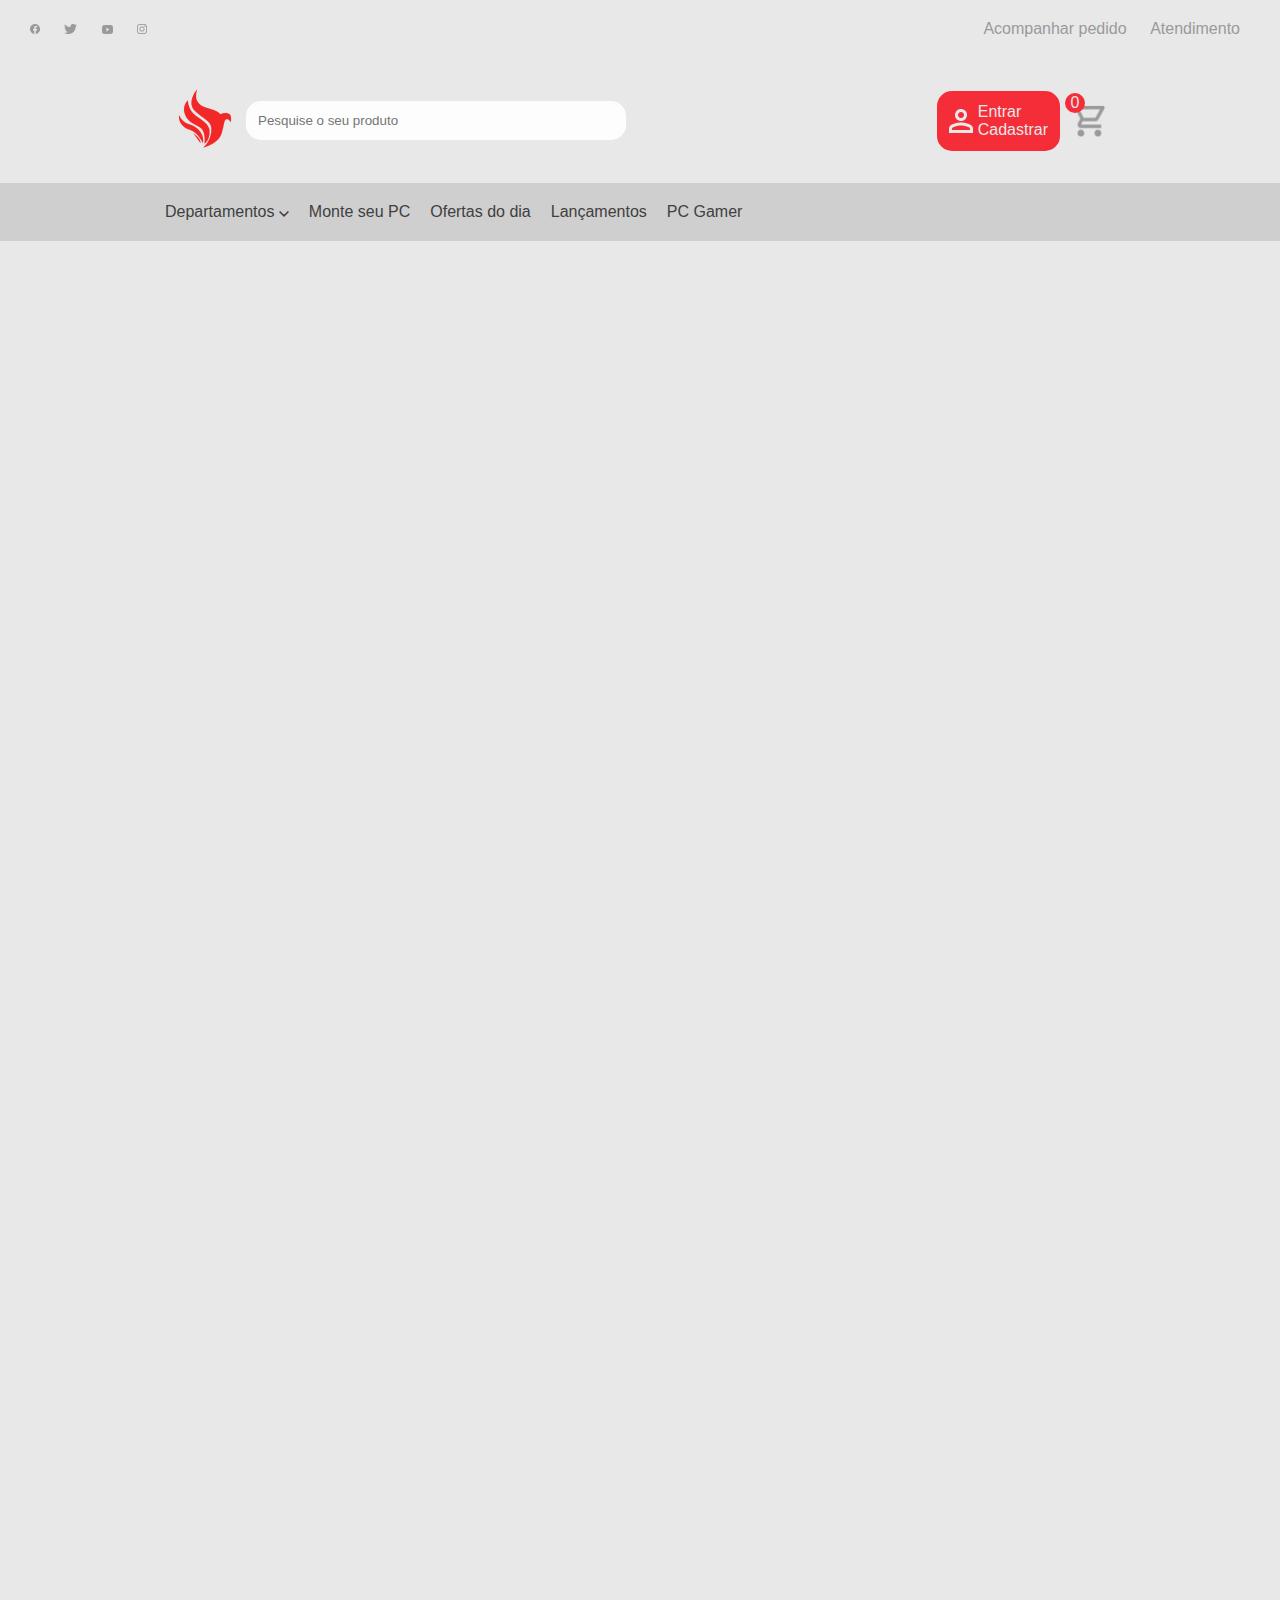
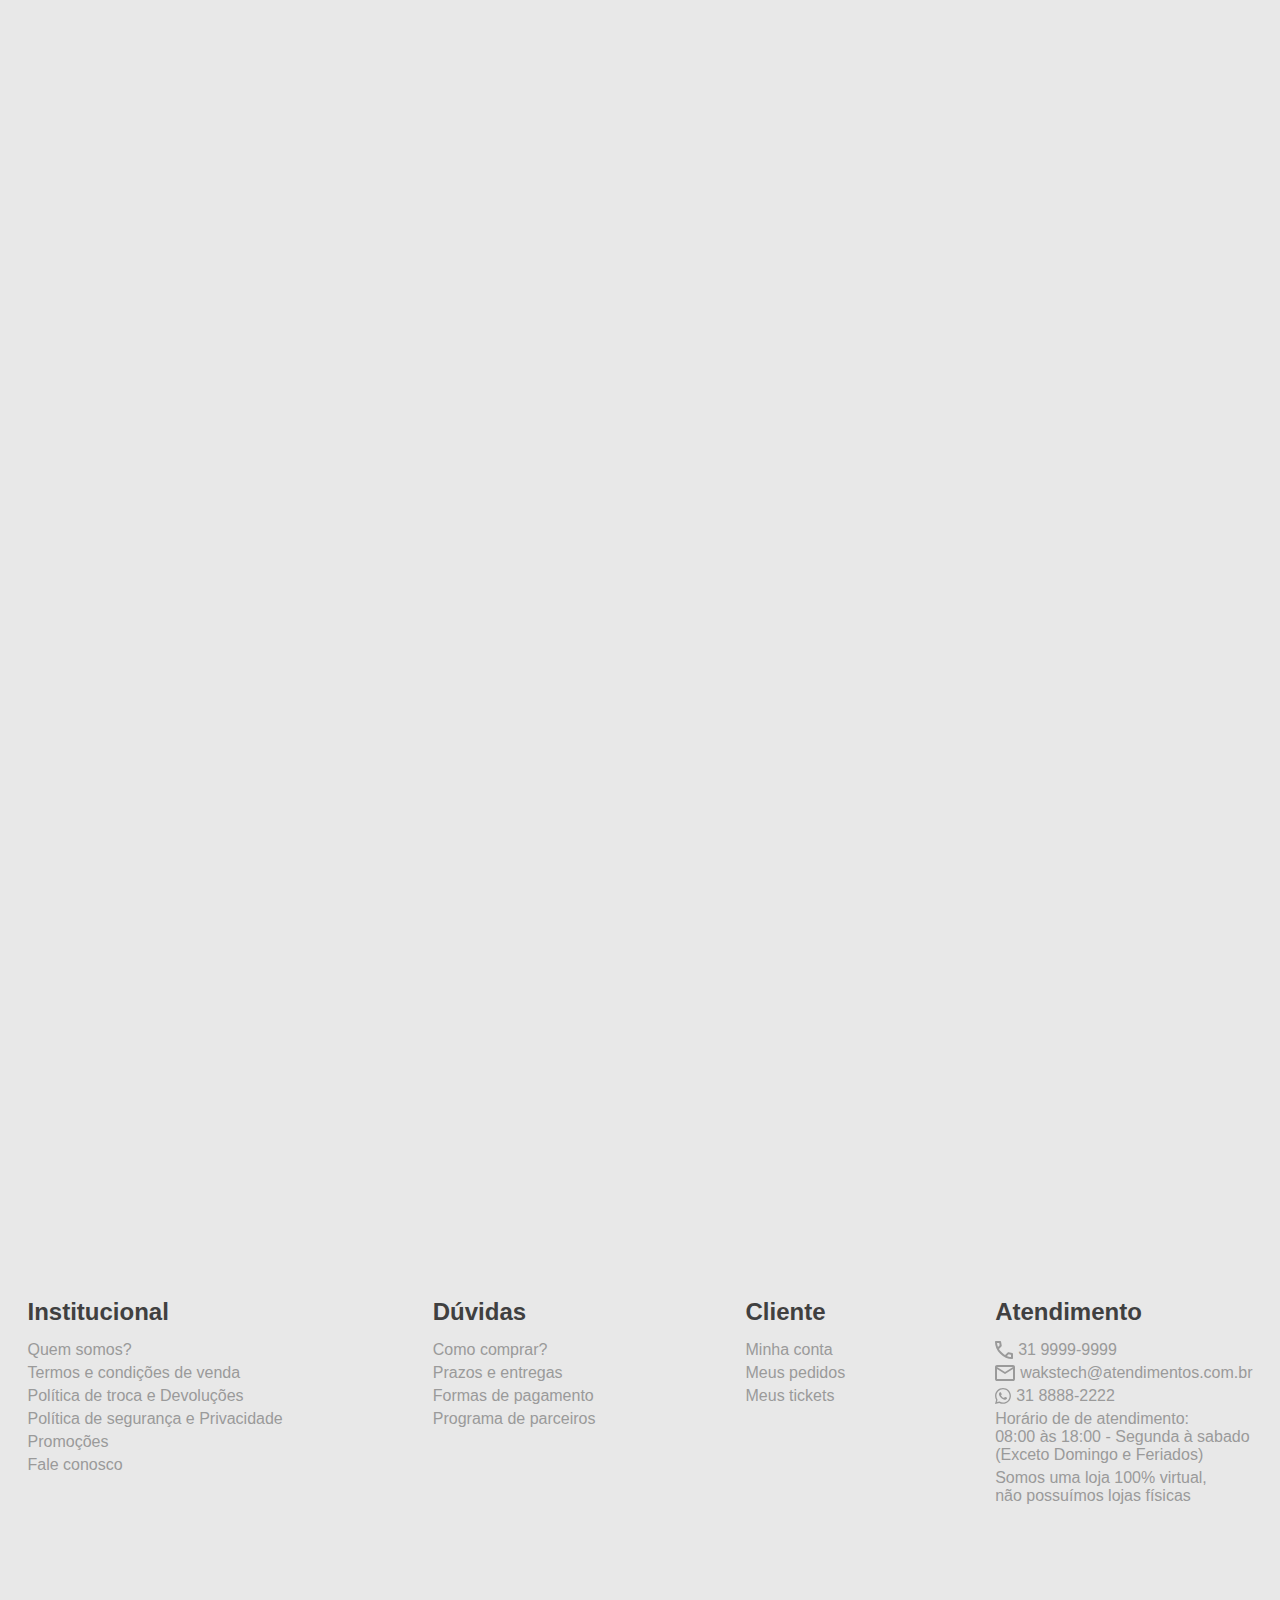
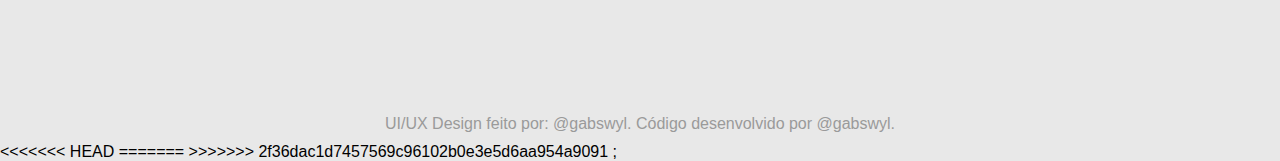
<file: index.html>
<!DOCTYPE html>
<html lang="en">
<head>
    <meta charset="UTF-8">
    <meta name="viewport" content="width=device-width, initial-scale=1.0">
    <title>E-commerce</title>
    <link rel="stylesheet" href="https://cdn.jsdelivr.net/npm/swiper@11/swiper-bundle.min.css" />
    <link rel="stylesheet" href="./css/global.css">
</head>
<body>


    
    <!-- nav css -->
    <nav class="nav">
        <div class="container_header">
            <div class="icones">
                <a href="https://www.facebook.com/PichauInfo/?locale=pt_BR">
                    <img src="./assets/fbicon.png" alt="icon do face">
                </a>
                <a href="https://x.com/pichaugaming?s=20">
                    <img src="./assets/tticon.png" alt="icon do twitter">
                </a>
                <a href="https://www.youtube.com/channel/UCo4-WGKOvw3QmzW8MRuuFtQ">
                    <img src="./assets/yticon.png" alt="icon do youtube">
                </a>
                <a href="https://www.instagram.com/pichauoficial/">
                    <img src="./assets/igicon.png" alt="icon do instagram">
                </a>
            </div>
    
            <div class="header_ajudas">
                <a class="nav_links" href="">Acompanhar pedido</a>
                <a href="">Atendimento</a>
            </div>
        </div>
    </nav>

     <!-- header css -->
    <header class="headerdois">
    
        <div class="container_search">
            <div class="search">
                <a href="index.html">
                    <img src="./assets/pichaulogo.png" alt="logo da pichau">
                </a>
                <input class="pesquisa" type="text" placeholder="Pesquise o seu produto">
            </div>
    
            <div class="barra">
                <div class="botao_login">
                    <img src="./assets/user.png" alt="icon do user">
                    <div class="botao_text">
                        <a>Entrar</a><br>
                        <a>Cadastrar</a>
                    </div>
                </div>
                <nav class="navjs">
                    <button class="menu_header">
                        <img class="menus" src="./assets/menu.svg" alt="icon">
                        <img class="close" src="./assets/close.svg" alt="icon">
                    </button>
                    <ul class="nav_listjs">
                        <li class="nav_j nav_dep">
                            <a href="">Departamentos</a>
                            <img src="./assets/arrow-right.svg" alt="arrow">
                        </li>
                        <li class="nav_j"><a href="">Monte seu PC</a></li>
                        <li class="nav_j"><a href="">Ofertas do dia</a></li>
                        <li class="nav_j"><a href="">Lançamentos</a></li>
                        <li class="nav_x"><a href="">PC Gamer</a></li>
                        <li class="nav_login"><a href="">Entrar / Cadastrar</a></li>
                        <li class="nav_login"><a class="bold" href="carrinho.html">Meus pedidos</a></li>
                    </ul>
                </nav>
                <button class="listaCompras">
                    <div class="contagemProdutos">0</div>
                    <img class="barra_card" src="./assets/card.png" alt="">
                </button>
            </div>
    
        </div>
    

        
    </header>

     <!-- navbar css -->
     <header class="navbar">
        <ul class="nav_ul">
            <li>
                <div class="dropdown">
                    <a id="departamento_drop" href="">Departamentos</a>
                    <img src="..//assets/arrow.png" alt="arrow">
                    <div class="dropdown-conteudo">
                        <ul class="drop_grid">
                            <li class="drop_menu">
                                <a href="#">PC Gamer</a>
                            </li>

                            <li class="drop_menu">
                                <a href="#">Hardware</a>
                            </li>

                            <li class="drop_menu">
                                <a href="#">Tv</a>
                            </li>
                            
                            <li class="drop_menu">
                                <a href="#">Notebook</a>
                            </li>

                            <li class="drop_menu">
                                <a href="#">Celular</a>
                            </li>

                            <li class="drop_menu">
                                <a href="#">Placa de video</a>
                            </li>

                            <li class="drop_menu">
                                <a href="#">Mouse</a>
                            </li>

                            <li class="drop_menu">
                                <a href="#">Headset</a>
                            </li>

                            <li class="drop_menu">
                                <a href="#">Teclado gamer</a>
                            </li>

                            <li class="drop_menu">
                                <a href="#">Cadeira gamer</a>
                            </li>

                            <li class="drop_menu">
                                <a href="#">Mesa</a>
                            </li>

                            <li class="drop_menu">
                                <a href="#">Cadeira escritório</a>
                            </li>

                            <li class="drop_menu">
                                <a href="#">Roteador</a>
                            </li>

                            <li>
                                <a href="#">MousePad</a>
                            </li>

                            <li class="drop_menu">
                                <a href="#">Monitor</a>
                            </li>
                        </ul>
                    </div>
                </div>
            </li>
            <li><a href="">Monte seu PC</a></li>
            <li><a href="">Ofertas do dia</a></li>
            <li><a href="">Lançamentos</a></li>
            <li><a href="">PC Gamer</a></li>
        </ul>
    </header>
    <div class="backdrop"></div>
    

    <!-- barshop css  é para lista de carrinho IMPORTANTE--> 
    <div class="bar_card">
    
        <div class="bar_title">
            <h1 class="bar_title_text">Carrinho de compras</h1>
            <button class="bar_button">
                <img src="./assets/close.svg" class="fechar">
            </button>
        </div>
    
        <!-- se o carrinho tiver com length 0, ele devera exibir essa mensagem que o carrinho ta vazio  -->
         <div class="bar_vazio"> 
                <p class="barcarrinho_text">Seu carrinho está vazio</p>
                <p class="barcarrinho_text2">Não há produtos selecionado neste momento!</p>
            </div> 
    
        <div class="bar_product">
    
            
            
        </div>
        
         <div class="barcep_grid">
            <input class="barcep_input" type="text" placeholder="Qual CEP de entrega?">
            <button class="barcep_calcular">Calcular</button>
        </div>

        <div class="barsubtotal_grid">
            <p>Subtotal:</p>
            <p class="priceSubtotal">20</p>
        </div>

        <div class="bar_concluir">
            <button class="bar_fechar">Fechar pedido</button>
            <button class="bar_continuar">Continuar comprando</button>

        </div>

        
    </div>
    <div class="overlay"></div>
    <!-- slide css -->

    <main class="swiper fadeInDown" data-anime="300">
    
        <div class="swiper-wrapper">
            <div class="swiper-slide">
                <img class="computador" src="./assets/slide1.png" alt="computador">
            </div>
            <div class="swiper-slide">
                <img class="computador" src="./assets/slide2.png" alt="computador">
            </div>
            <div class="swiper-slide">
                <img class="computador" src="./assets/slide3.png" alt="computador">
            </div>
        </div>
    
        <div class="swiper-button-prev" id="custom_slide"></div>
        <div class="swiper-button-next" id="custom_slide"></div>
    
    
    </main>


     <!-- departamentos css -->
     <section class="dep fadeInDown animar" data-anime="500">
        <div class="departamentos">
            <img src="..//assets/departamentos.png" alt="icon">
            <p>Departamentos</p>
        </div>

        <div class="departamentos_slide">
            <ul class="slide_dep">
                <li class="departamentos_pc">
                    <img class="imagens_dep" src="..//assets/pc.png" alt="pc">
                    <p>PC GAMER</p>
                </li>
                <li class="departamentos_gabinete">
                    <img class="imagens_dep" src="..//assets/gabinete.png" alt="gabinete">
                    <p>GABINETE</p>
                </li>
                <li class="departamentos_mouse">
                    <img  class="imagens_dep" src="..//assets/mouse.png" alt="mouse">
                    <p>PERIFÉRICOS</p>
                </li>
                <li class="departamentos_kit">
                    <img class="imagens_dep" src="..//assets/kit.png" alt="kit">
                    <p>HARDWARE</p>
                </li>
            </ul>
        </div>
    </section>


    <!-- vendidos css -->
    <section class="animar">
        <div class="mais_vendidos">
            <img src="..//assets/shop.png" alt="icon">
            <p>Mais vendidos</p>
        </div>


        <!-- essa div abaixo eu utilizei javascript para adicionar produto com objetos de forma dinamica -->
        <div class="vendidos_card"> 
            <ul class="sells">

            </ul>


        </div>

    </section>

    <!-- ofertas css -->
    
    <aside class="ofertinha animar">
        <div class="ofertinha_div">

            <div class="cinza_oferta"></div>

            <div class="img_oferta">
                <img class="cadeira_oferta" src="..//assets/cadeirinha.png" alt="cadeira">
            </div>
            <div class="ofertas">
                <div class="container_ofertas">
                    <span class="porcentagem_oferta">ATÉ 15% OFF NO PIX</span>
                <p class="texto_oferta">CADEIRAS GAMER</p>
                <div class="acesso_oferta">
                    <a class="acessar_oferta">ACESSE AQUI</a>
                </div>
                </div>
            </div>

        </div>
    </aside>

    <!-- melhores css -->

    <section class="marcas animar">
       
        <div class="melhores_marcas">
            <p>Melhores marcas</p>
        </div>

        <div>
            <ul class="cards_marcas">
                <li>
                    <img src="..//assets/amd.png" alt="logo amd">
                </li>
                <li>
                    <img src="..//assets/hyper.png" alt="logo amd">
                </li>
                <li>
                    <img src="..//assets/nvidea.png" alt="logo amd">
                </li>
                <li>
                    <img src="..//assets/razer.png" alt="logo amd">
                </li>
                
            </ul>
        </div>
        
    </section>


     <!-- newsletter css -->
     <section class="new animar">
        <div class="novidades_new">
            <p>Fique por dentro das nossas novidades</p>
        </div>

        <div class="form_new">
            <form class="forms">
                <input class="new_input" type="text" placeholder="Qual é o seu nome?" id="newNome" required>
                <input class="new_input" type="email" placeholder="Qual é o seu e-mail?" id="newEmail" required>
            <button class="cadastro_new">
                Cadastrar
            </button>
            </form>
            <span id="newsletterText"></span>
        </div>
    </section>


    <!-- footer css  -->

    

    <footer>
        <div class="elementos_footer">
            
                <ul class="footer2">

                    
                   <!--  nao resp  -->
                 <div class="censura">
                    <div class="footer_title">
                        <p>Institucional</p>
                        <img src="..//assets/add.svg" alt="arrow">
                       </div>
                 </div>

                   <!-- resp  -->
                   <button class="footer_responsivo" aria-controls="faqFooter1">
                    <div class="footer_title">
                        <p>Institucional</p>
                        <img src="..//assets/add.svg" alt="arrow">
                    </div>
                   </button>

                   
                      <div id="faqFooter1" class="listFooter">
                        <li id="faqFooter1">Quem somos?</li>
                        <li id="faqFooter1">Termos e condições de venda</li>
                        <li id="faqFooter1">Política de troca e Devoluções</li>
                        <li id="faqFooter1">Política de segurança e Privacidade</li>
                        <li id="faqFooter1">Promoções</li>
                        <li id="faqFooter1">Fale conosco</li>
                      </div>
                   

                </ul>
           

            
                <ul class="footer2">
                    
                     <!--  nao resp  -->
                 <div class="censura">
                    <div class="footer_title">
                        <p>Dúvidas</p>
                        <img src="..//assets/add.svg" alt="arrow">
                       </div>
                 </div>

                   <!-- resp  -->
                   <button class="footer_responsivo" aria-controls="faqFooter2">
                    <div class="footer_title">
                        <p>Dúvidas</p>
                        <img src="..//assets/add.svg" alt="arrow">
                    </div>
                   </button>

                   <div id="faqFooter2" class="listFooter">
                    <li id="faqFooter2">Como comprar?</li>
                    <li id="faqFooter2">Prazos e entregas </li>
                    <li id="faqFooter2">Formas de pagamento</li>
                    <li id="faqFooter2">Programa de parceiros</li>
                   </div>
                    
                </ul>
           

          
                <ul class="footer2">

                       <!--  nao resp  -->
                 <div class="censura">
                    <div class="footer_title">
                        <p>Cliente</p>
                        <img src="..//assets/add.svg" alt="arrow">
                       </div>
                 </div>

                   <!-- resp  -->
                   <button class="footer_responsivo" aria-controls="faqFooter3">
                    <div class="footer_title">
                        <p>Cliente</p>
                        <img src="..//assets/add.svg" alt="arrow">
                    </div>
                   </button>
                    
                   <div id="faqFooter3" class="listFooter">
                    <li id="faqFooter3">Minha conta</li>
                    <li id="faqFooter3">Meus pedidos</li>
                    <li id="faqFooter3">Meus tickets</li>
                   </div>

                </ul>
            

                <ul class="footer2">

                       <!--  nao resp  -->
                 <div class="censura">
                    <div class="footer_title">
                        <p>Atendimento</p>
                        <img src="..//assets/add.svg" alt="arrow">
                       </div>
                 </div>

                   <!-- resp  -->
                   <button class="footer_responsivo" aria-controls="faqFooter4">
                    <div class="footer_title">
                        <p>Atendimento</p>
                        <img src="..//assets/add.svg" alt="arrow">
                    </div>
                   </button>

                   <div id="faqFooter4" class="listFooter">
                    <li class="alinhamento_footer" id="faqFooter4" >
                        <img src="..//assets/tel.svg" alt="icon telefone">
                        31 9999-9999
                    </li>
                    <li class="alinhamento_footer" id="faqFooter4">
                        <img src="..//assets/mensagem.svg" alt="icon email">
                        wakstech@atendimentos.com.br
                    </li>
                    <li class="alinhamento_footer" id="faqFooter4">
                        <img src="..//assets/wpp.svg" alt="icon wpp">
                        31 8888-2222

                    </li>
                    <li id="faqFooter4">Horário de de atendimento:<br> 08:00 às 18:00 - Segunda à sabado<br> (Exceto Domingo e Feriados)</li>
                    <li id="faqFooter4">Somos uma loja 100% virtual,<br> não possuímos lojas físicas</li>
                </div>
                </ul>
            
        </div>

    </footer>

    <footer class="creditos">
        <span class="">UI/UX Design feito por: @gabswyl. Código desenvolvido por @gabswyl.</span>

    </footer>

<<<<<<< HEAD
    
=======
>>>>>>> 2f36dac1d7457569c96102b0e3e5d6aa954a9091
    <script src="./js/plugins/simple-anime.js"></script>;
    <script src="https://cdn.jsdelivr.net/npm/swiper@11/swiper-bundle.min.js"></script>
    <script src="./js/plugins/swiper.js"></script>
    <script type="module" src="./js/script.js"></script>
</body>
</html>
</file>
<file: css/global.css>
@import url(nav.css);
@import url(header.css);
@import url(navbar.css);
@import url(slide.css);
@import url(departamentos.css);
@import url(vendidos.css); 
@import url(ofertas.css);
@import url(melhores.css);
@import url(newsletter.css);
@import url(footer.css);
@import url(./plugins/simpleAnime.css);
@import url(barshop.css);

* {
    margin: 0;
    padding: 0;
    font-family: Arial, Helvetica, sans-serif;
    box-sizing: border-box;
    
}



body {
    background-color: var(--bg);
    
}

:root {
    --bg: #E8E8E8;
    --text: #9A9A9A;
    --red: #F52D38;
    --nav: #CFCFCF;
    --text2: #404040;
    --yellow: #F5BD2D;
    --green: #31F52D;
    --blue: #2D95F5;
    --preco: #0A4A00;
    --compra: #01BE5A;
    --cardbg: #D9D9D9;
}


.animar {
    opacity: 0;
}

.animar.ativo {
    transition: 0.5s;
    opacity: 1;
}
</file>
